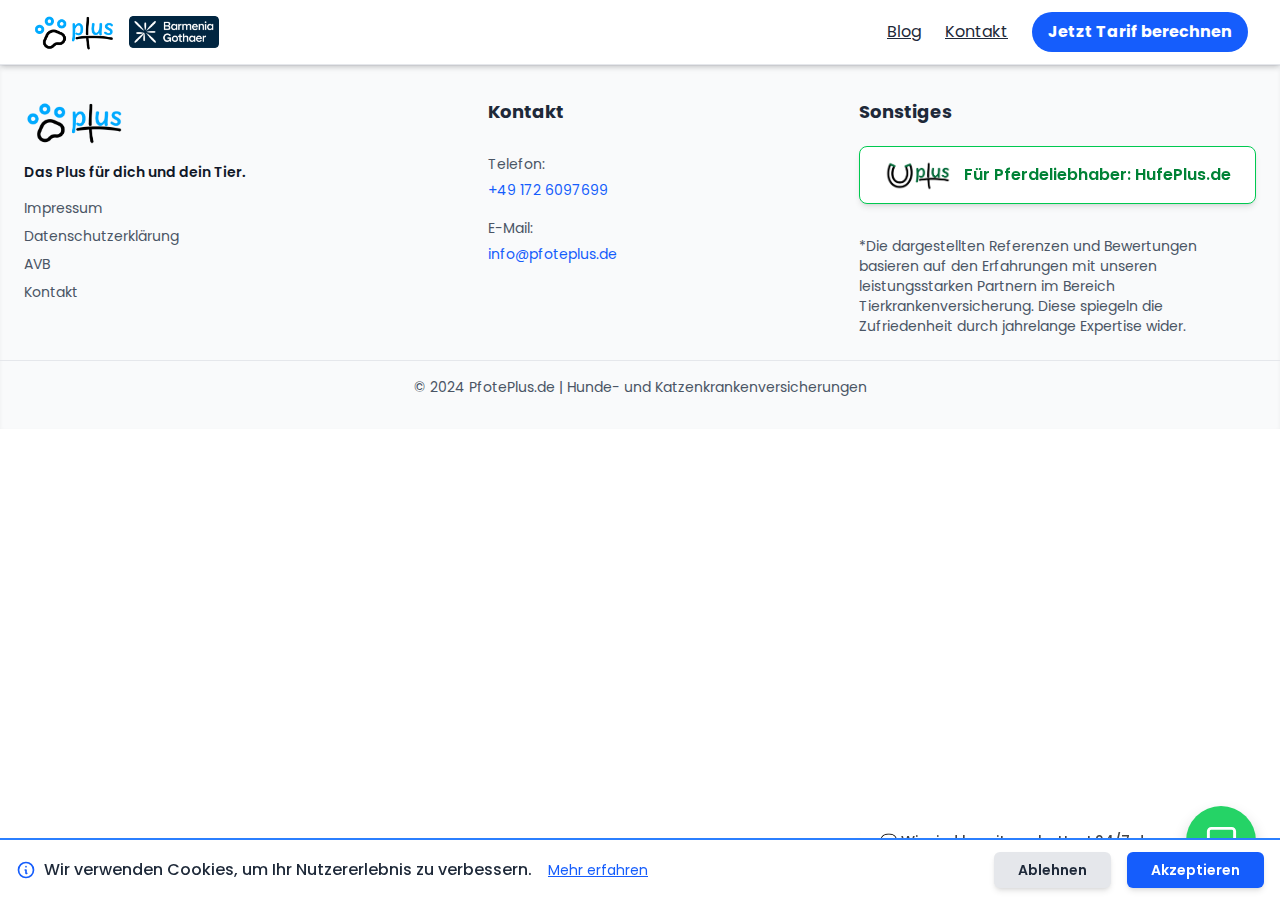
<file: index.html>
<!doctype html>
<html lang="de">

<head>
  <!-- Google tag (gtag.js) -->
  <script async src="https://www.googletagmanager.com/gtag/js?id=G-BE7Q3GV42F"></script>
  <script>
    window.dataLayer = window.dataLayer || [];
    function gtag() { dataLayer.push(arguments); }
    gtag('consent', 'default', {
      'ad_storage': 'denied',
      'ad_user_data': 'denied',
      'ad_personalization': 'denied',
      'analytics_storage': 'denied'
    });
    gtag('js', new Date());

    gtag('config', 'G-BE7Q3GV42F');
  </script>
  <meta charset="UTF-8" />
  <meta name="viewport" content="width=device-width, initial-scale=1.0" />
  <meta name="description"
    content="PfotePlus bietet die perfekte Krankenversicherung für Hunde und Katzen. Entdecken Sie maßgeschneiderte Rundum-Schutz-Angebote für Ihre Lieblinge!" />
  <meta name="keywords"
    content="PfotePlus, Krankenversicherung, Hunde, Katzen, Haustiere, Tierarztabsicherung, Tiergesundheit, Haustiere versichern" />
  <meta name="author" content="PfotePlus" />
  <meta name="robots" content="index, follow" />

  <title>PfotePlus – Krankenversicherungen für Hunde und Katzen</title>
  <link rel="icon" href="./favicondog.ico" type="image/x-icon" />
  <meta property="og:title" content="PfotePlus – Krankenversicherungen für Hunde und Katzen" />
  <meta property="og:description"
    content="PfotePlus bietet die perfekte Absicherung für Hunde und Katzen – mit Rundum-Schutz für jede Situation. Jetzt mehr erfahren!" />
  <meta property="og:image" content="https://pfoteplus.de/assets/images/logoquadratdog.png" />
  <meta property="og:url" content="https://pfoteplus.de/" />
  <meta property="og:type" content="website" />
  <meta property="og:locale" content="de_DE" />
  <meta name="twitter:card" content="summary_large_image" />
  <meta name="twitter:title" content="PfotePlus – Krankenversicherungen für Hunde und Katzen" />
  <meta name="twitter:description"
    content="PfotePlus bietet die perfekte Absicherung für Hunde und Katzen – mit Rundum-Schutz für jede Situation. Jetzt mehr erfahren!" />
  <meta name="twitter:image" content="https://pfoteplus.de/assets/images/logoquadratdog.png" />
  <meta name="twitter:creator" content="@PfotePlus" />
  <link rel="canonical" href="https://pfoteplus.de/" />
  <!-- Google Analytics Skript wird nur geladen, nachdem der Nutzer zugestimmt hat (über React). -->
  <script type="module" crossorigin src="./assets/index-C4aiiwPq.js"></script>
  <link rel="stylesheet" crossorigin href="./assets/index-WJssuetE.css">
</head>

<body>
  <div id="root" class="text-zinc-800"></div>
</body>

</html>
</file>
<file: assets/index-WJssuetE.css>
@import"https://fonts.googleapis.com/css2?family=Poppins:ital,wght@0,100;0,200;0,300;0,400;0,500;0,600;0,700;0,800;0,900;1,100;1,200;1,300;1,400;1,500;1,600;1,700;1,800;1,900&display=swap";/*! tailwindcss v4.0.12 | MIT License | https://tailwindcss.com */:root{text-rendering:optimizeLegibility;-webkit-font-smoothing:antialiased;-moz-osx-font-smoothing:grayscale;font-family:Poppins,Helvetica,Arial,sans-serif;font-weight:400;line-height:1.5}@layer theme{:root,:host{--font-sans:ui-sans-serif,system-ui,sans-serif,"Apple Color Emoji","Segoe UI Emoji","Segoe UI Symbol","Noto Color Emoji";--font-mono:ui-monospace,SFMono-Regular,Menlo,Monaco,Consolas,"Liberation Mono","Courier New",monospace;--color-red-50:oklch(.971 .013 17.38);--color-red-100:oklch(.936 .032 17.717);--color-red-300:oklch(.808 .114 19.571);--color-red-400:oklch(.704 .191 22.216);--color-red-500:oklch(.637 .237 25.331);--color-red-600:oklch(.577 .245 27.325);--color-red-700:oklch(.505 .213 27.518);--color-red-800:oklch(.444 .177 26.899);--color-red-900:oklch(.396 .141 25.723);--color-orange-100:oklch(.954 .038 75.164);--color-orange-400:oklch(.75 .183 55.934);--color-orange-500:oklch(.705 .213 47.604);--color-orange-600:oklch(.646 .222 41.116);--color-orange-900:oklch(.408 .123 38.172);--color-yellow-100:oklch(.973 .071 103.193);--color-yellow-200:oklch(.945 .129 101.54);--color-yellow-400:oklch(.852 .199 91.936);--color-yellow-500:oklch(.795 .184 86.047);--color-yellow-800:oklch(.476 .114 61.907);--color-green-50:oklch(.982 .018 155.826);--color-green-400:oklch(.792 .209 151.711);--color-green-500:oklch(.723 .219 149.579);--color-green-600:oklch(.627 .194 149.214);--color-green-700:oklch(.527 .154 150.069);--color-teal-50:oklch(.984 .014 180.72);--color-teal-200:oklch(.91 .096 180.426);--color-teal-500:oklch(.704 .14 182.503);--color-teal-600:oklch(.6 .118 184.704);--color-teal-700:oklch(.511 .096 186.391);--color-cyan-50:oklch(.984 .019 200.873);--color-cyan-200:oklch(.917 .08 205.041);--color-cyan-500:oklch(.715 .143 215.221);--color-cyan-600:oklch(.609 .126 221.723);--color-blue-50:oklch(.97 .014 254.604);--color-blue-100:oklch(.932 .032 255.585);--color-blue-200:oklch(.882 .059 254.128);--color-blue-300:oklch(.809 .105 251.813);--color-blue-400:oklch(.707 .165 254.624);--color-blue-500:oklch(.623 .214 259.815);--color-blue-600:oklch(.546 .245 262.881);--color-blue-700:oklch(.488 .243 264.376);--color-blue-800:oklch(.424 .199 265.638);--color-blue-900:oklch(.379 .146 265.522);--color-blue-950:oklch(.282 .091 267.935);--color-indigo-500:oklch(.585 .233 277.117);--color-purple-50:oklch(.977 .014 308.299);--color-purple-100:oklch(.946 .033 307.174);--color-purple-200:oklch(.902 .063 306.703);--color-purple-300:oklch(.827 .119 306.383);--color-purple-400:oklch(.714 .203 305.504);--color-purple-500:oklch(.627 .265 303.9);--color-purple-600:oklch(.558 .288 302.321);--color-purple-700:oklch(.496 .265 301.924);--color-purple-800:oklch(.438 .218 303.724);--color-purple-900:oklch(.381 .176 304.987);--color-fuchsia-50:oklch(.977 .017 320.058);--color-fuchsia-100:oklch(.952 .037 318.852);--color-fuchsia-200:oklch(.903 .076 319.62);--color-fuchsia-400:oklch(.74 .238 322.16);--color-fuchsia-500:oklch(.667 .295 322.15);--color-fuchsia-600:oklch(.591 .293 322.896);--color-pink-50:oklch(.971 .014 343.198);--color-pink-100:oklch(.948 .028 342.258);--color-pink-200:oklch(.899 .061 343.231);--color-pink-300:oklch(.823 .12 346.018);--color-pink-400:oklch(.718 .202 349.761);--color-pink-500:oklch(.656 .241 354.308);--color-pink-600:oklch(.592 .249 .584);--color-pink-700:oklch(.525 .223 3.958);--color-pink-900:oklch(.408 .153 2.432);--color-slate-50:oklch(.984 .003 247.858);--color-slate-100:oklch(.968 .007 247.896);--color-slate-600:oklch(.446 .043 257.281);--color-slate-700:oklch(.372 .044 257.287);--color-gray-50:oklch(.985 .002 247.839);--color-gray-100:oklch(.967 .003 264.542);--color-gray-200:oklch(.928 .006 264.531);--color-gray-300:oklch(.872 .01 258.338);--color-gray-400:oklch(.707 .022 261.325);--color-gray-500:oklch(.551 .027 264.364);--color-gray-600:oklch(.446 .03 256.802);--color-gray-700:oklch(.373 .034 259.733);--color-gray-800:oklch(.278 .033 256.848);--color-gray-900:oklch(.21 .034 264.665);--color-zinc-800:oklch(.274 .006 286.033);--color-white:#fff;--spacing:.25rem;--breakpoint-lg:64rem;--breakpoint-xl:80rem;--container-xs:20rem;--container-sm:24rem;--container-md:28rem;--container-lg:32rem;--container-xl:36rem;--container-2xl:42rem;--container-3xl:48rem;--container-4xl:56rem;--container-5xl:64rem;--container-7xl:80rem;--text-xs:.75rem;--text-xs--line-height:calc(1/.75);--text-sm:.875rem;--text-sm--line-height:calc(1.25/.875);--text-base:1rem;--text-base--line-height: 1.5 ;--text-lg:1.125rem;--text-lg--line-height:calc(1.75/1.125);--text-xl:1.25rem;--text-xl--line-height:calc(1.75/1.25);--text-2xl:1.5rem;--text-2xl--line-height:calc(2/1.5);--text-3xl:1.875rem;--text-3xl--line-height: 1.2 ;--text-4xl:2.25rem;--text-4xl--line-height:calc(2.5/2.25);--text-5xl:3rem;--text-5xl--line-height:1;--text-6xl:3.75rem;--text-6xl--line-height:1;--font-weight-medium:500;--font-weight-semibold:600;--font-weight-bold:700;--font-weight-extrabold:800;--leading-tight:1.25;--leading-snug:1.375;--leading-normal:1.5;--leading-relaxed:1.625;--radius-md:.375rem;--radius-lg:.5rem;--radius-xl:.75rem;--radius-2xl:1rem;--radius-3xl:1.5rem;--drop-shadow-lg:0 4px 4px #00000026;--drop-shadow-xl:0 9px 7px #0000001a;--ease-out:cubic-bezier(0,0,.2,1);--ease-in-out:cubic-bezier(.4,0,.2,1);--animate-spin:spin 1s linear infinite;--animate-pulse:pulse 2s cubic-bezier(.4,0,.6,1)infinite;--animate-bounce:bounce 1s infinite;--blur-md:12px;--blur-3xl:64px;--default-transition-duration:.15s;--default-transition-timing-function:cubic-bezier(.4,0,.2,1);--default-font-family:var(--font-sans);--default-font-feature-settings:var(--font-sans--font-feature-settings);--default-font-variation-settings:var(--font-sans--font-variation-settings);--default-mono-font-family:var(--font-mono);--default-mono-font-feature-settings:var(--font-mono--font-feature-settings);--default-mono-font-variation-settings:var(--font-mono--font-variation-settings)}}@layer base{*,:after,:before,::backdrop{box-sizing:border-box;border:0 solid;margin:0;padding:0}::file-selector-button{box-sizing:border-box;border:0 solid;margin:0;padding:0}html,:host{-webkit-text-size-adjust:100%;-moz-tab-size:4;tab-size:4;line-height:1.5;font-family:var(--default-font-family,ui-sans-serif,system-ui,sans-serif,"Apple Color Emoji","Segoe UI Emoji","Segoe UI Symbol","Noto Color Emoji");font-feature-settings:var(--default-font-feature-settings,normal);font-variation-settings:var(--default-font-variation-settings,normal);-webkit-tap-highlight-color:transparent}body{line-height:inherit}hr{height:0;color:inherit;border-top-width:1px}abbr:where([title]){-webkit-text-decoration:underline dotted;text-decoration:underline dotted}h1,h2,h3,h4,h5,h6{font-size:inherit;font-weight:inherit}a{color:inherit;-webkit-text-decoration:inherit;text-decoration:inherit}b,strong{font-weight:bolder}code,kbd,samp,pre{font-family:var(--default-mono-font-family,ui-monospace,SFMono-Regular,Menlo,Monaco,Consolas,"Liberation Mono","Courier New",monospace);font-feature-settings:var(--default-mono-font-feature-settings,normal);font-variation-settings:var(--default-mono-font-variation-settings,normal);font-size:1em}small{font-size:80%}sub,sup{vertical-align:baseline;font-size:75%;line-height:0;position:relative}sub{bottom:-.25em}sup{top:-.5em}table{text-indent:0;border-color:inherit;border-collapse:collapse}:-moz-focusring{outline:auto}progress{vertical-align:baseline}summary{display:list-item}ol,ul,menu{list-style:none}img,svg,video,canvas,audio,iframe,embed,object{vertical-align:middle;display:block}img,video{max-width:100%;height:auto}button,input,select,optgroup,textarea{font:inherit;font-feature-settings:inherit;font-variation-settings:inherit;letter-spacing:inherit;color:inherit;opacity:1;background-color:#0000;border-radius:0}::file-selector-button{font:inherit;font-feature-settings:inherit;font-variation-settings:inherit;letter-spacing:inherit;color:inherit;opacity:1;background-color:#0000;border-radius:0}:where(select:is([multiple],[size])) optgroup{font-weight:bolder}:where(select:is([multiple],[size])) optgroup option{padding-inline-start:20px}::file-selector-button{margin-inline-end:4px}::placeholder{opacity:1;color:color-mix(in oklab,currentColor 50%,transparent)}textarea{resize:vertical}::-webkit-search-decoration{-webkit-appearance:none}::-webkit-date-and-time-value{min-height:1lh;text-align:inherit}::-webkit-datetime-edit{display:inline-flex}::-webkit-datetime-edit-fields-wrapper{padding:0}::-webkit-datetime-edit{padding-block:0}::-webkit-datetime-edit-year-field{padding-block:0}::-webkit-datetime-edit-month-field{padding-block:0}::-webkit-datetime-edit-day-field{padding-block:0}::-webkit-datetime-edit-hour-field{padding-block:0}::-webkit-datetime-edit-minute-field{padding-block:0}::-webkit-datetime-edit-second-field{padding-block:0}::-webkit-datetime-edit-millisecond-field{padding-block:0}::-webkit-datetime-edit-meridiem-field{padding-block:0}:-moz-ui-invalid{box-shadow:none}button,input:where([type=button],[type=reset],[type=submit]){-webkit-appearance:button;-moz-appearance:button;appearance:button}::file-selector-button{-webkit-appearance:button;-moz-appearance:button;appearance:button}::-webkit-inner-spin-button{height:auto}::-webkit-outer-spin-button{height:auto}[hidden]:where(:not([hidden=until-found])){display:none!important}}@layer components;@layer utilities{.pointer-events-none{pointer-events:none}.visible{visibility:visible}.absolute{position:absolute}.fixed{position:fixed}.relative{position:relative}.sticky{position:sticky}.inset-0{inset:calc(var(--spacing)*0)}.top-0{top:calc(var(--spacing)*0)}.top-1\/2{top:50%}.top-3{top:calc(var(--spacing)*3)}.top-5{top:calc(var(--spacing)*5)}.top-10{top:calc(var(--spacing)*10)}.-right-5{right:calc(var(--spacing)*-5)}.right-0{right:calc(var(--spacing)*0)}.right-3{right:calc(var(--spacing)*3)}.right-5{right:calc(var(--spacing)*5)}.right-6{right:calc(var(--spacing)*6)}.right-40{right:calc(var(--spacing)*40)}.-bottom-5{bottom:calc(var(--spacing)*-5)}.bottom-0{bottom:calc(var(--spacing)*0)}.bottom-6{bottom:calc(var(--spacing)*6)}.bottom-10{bottom:calc(var(--spacing)*10)}.bottom-24{bottom:calc(var(--spacing)*24)}.left-0{left:calc(var(--spacing)*0)}.left-1\/2{left:50%}.left-5{left:calc(var(--spacing)*5)}.left-40{left:calc(var(--spacing)*40)}.z-10{z-index:10}.z-50{z-index:50}.col-span-full{grid-column:1/-1}.container{width:100%}@media (width>=40rem){.container{max-width:40rem}}@media (width>=48rem){.container{max-width:48rem}}@media (width>=64rem){.container{max-width:64rem}}@media (width>=80rem){.container{max-width:80rem}}@media (width>=96rem){.container{max-width:96rem}}.m-0{margin:calc(var(--spacing)*0)}.mx-4{margin-inline:calc(var(--spacing)*4)}.mx-auto{margin-inline:auto}.my-2{margin-block:calc(var(--spacing)*2)}.my-8{margin-block:calc(var(--spacing)*8)}.mt-0{margin-top:calc(var(--spacing)*0)}.mt-0\.5{margin-top:calc(var(--spacing)*.5)}.mt-1{margin-top:calc(var(--spacing)*1)}.mt-2{margin-top:calc(var(--spacing)*2)}.mt-3{margin-top:calc(var(--spacing)*3)}.mt-4{margin-top:calc(var(--spacing)*4)}.mt-6{margin-top:calc(var(--spacing)*6)}.mt-8{margin-top:calc(var(--spacing)*8)}.mt-10{margin-top:calc(var(--spacing)*10)}.mt-12{margin-top:calc(var(--spacing)*12)}.mt-16{margin-top:calc(var(--spacing)*16)}.mt-20{margin-top:calc(var(--spacing)*20)}.mt-auto{margin-top:auto}.mr-2{margin-right:calc(var(--spacing)*2)}.mr-3{margin-right:calc(var(--spacing)*3)}.mr-4{margin-right:calc(var(--spacing)*4)}.mb-1{margin-bottom:calc(var(--spacing)*1)}.mb-2{margin-bottom:calc(var(--spacing)*2)}.mb-3{margin-bottom:calc(var(--spacing)*3)}.mb-4{margin-bottom:calc(var(--spacing)*4)}.mb-6{margin-bottom:calc(var(--spacing)*6)}.mb-7{margin-bottom:calc(var(--spacing)*7)}.mb-8{margin-bottom:calc(var(--spacing)*8)}.mb-10{margin-bottom:calc(var(--spacing)*10)}.mb-12{margin-bottom:calc(var(--spacing)*12)}.mb-16{margin-bottom:calc(var(--spacing)*16)}.ml-2{margin-left:calc(var(--spacing)*2)}.ml-3{margin-left:calc(var(--spacing)*3)}.ml-4{margin-left:calc(var(--spacing)*4)}.ml-6{margin-left:calc(var(--spacing)*6)}.block{display:block}.flex{display:flex}.grid{display:grid}.hidden{display:none}.inline-block{display:inline-block}.table{display:table}.h-0{height:calc(var(--spacing)*0)}.h-2\.5{height:calc(var(--spacing)*2.5)}.h-4{height:calc(var(--spacing)*4)}.h-5{height:calc(var(--spacing)*5)}.h-6{height:calc(var(--spacing)*6)}.h-8{height:calc(var(--spacing)*8)}.h-10{height:calc(var(--spacing)*10)}.h-12{height:calc(var(--spacing)*12)}.h-16{height:calc(var(--spacing)*16)}.h-20{height:calc(var(--spacing)*20)}.h-25{height:calc(var(--spacing)*25)}.h-28{height:calc(var(--spacing)*28)}.h-32{height:calc(var(--spacing)*32)}.h-36{height:calc(var(--spacing)*36)}.h-48{height:calc(var(--spacing)*48)}.h-64{height:calc(var(--spacing)*64)}.h-72{height:calc(var(--spacing)*72)}.h-75{height:calc(var(--spacing)*75)}.h-96{height:calc(var(--spacing)*96)}.h-133{height:calc(var(--spacing)*133)}.h-\[80vh\]{height:80vh}.h-auto{height:auto}.h-full{height:100%}.h-screen{height:100vh}.max-h-12{max-height:calc(var(--spacing)*12)}.max-h-60{max-height:calc(var(--spacing)*60)}.max-h-full{max-height:100%}.min-h-screen{min-height:100vh}.w-0{width:calc(var(--spacing)*0)}.w-4{width:calc(var(--spacing)*4)}.w-5{width:calc(var(--spacing)*5)}.w-6{width:calc(var(--spacing)*6)}.w-8{width:calc(var(--spacing)*8)}.w-10{width:calc(var(--spacing)*10)}.w-12{width:calc(var(--spacing)*12)}.w-16{width:calc(var(--spacing)*16)}.w-20{width:calc(var(--spacing)*20)}.w-24{width:calc(var(--spacing)*24)}.w-28{width:calc(var(--spacing)*28)}.w-32{width:calc(var(--spacing)*32)}.w-96{width:calc(var(--spacing)*96)}.w-\[100\%\]{width:100%}.w-\[320px\]{width:320px}.w-auto{width:auto}.w-full{width:100%}.max-w-2xl{max-width:var(--container-2xl)}.max-w-3xl{max-width:var(--container-3xl)}.max-w-4xl{max-width:var(--container-4xl)}.max-w-5xl{max-width:var(--container-5xl)}.max-w-7xl{max-width:var(--container-7xl)}.max-w-\[160px\]{max-width:160px}.max-w-full{max-width:100%}.max-w-lg{max-width:var(--container-lg)}.max-w-md{max-width:var(--container-md)}.max-w-none{max-width:none}.max-w-screen-lg{max-width:var(--breakpoint-lg)}.max-w-sm{max-width:var(--container-sm)}.max-w-xl{max-width:var(--container-xl)}.max-w-xs{max-width:var(--container-xs)}.min-w-\[20px\]{min-width:20px}.min-w-full{min-width:100%}.flex-1{flex:1}.flex-shrink-0{flex-shrink:0}.flex-grow{flex-grow:1}.border-collapse{border-collapse:collapse}.-translate-x-1\/2{--tw-translate-x: -50% ;translate:var(--tw-translate-x)var(--tw-translate-y)}.-translate-y-1\/2{--tw-translate-y: -50% ;translate:var(--tw-translate-x)var(--tw-translate-y)}.scale-105{--tw-scale-x:105%;--tw-scale-y:105%;--tw-scale-z:105%;scale:var(--tw-scale-x)var(--tw-scale-y)}.scale-110{--tw-scale-x:110%;--tw-scale-y:110%;--tw-scale-z:110%;scale:var(--tw-scale-x)var(--tw-scale-y)}.rotate-0{rotate:none}.rotate-90{rotate:90deg}.rotate-180{rotate:180deg}.transform{transform:var(--tw-rotate-x)var(--tw-rotate-y)var(--tw-rotate-z)var(--tw-skew-x)var(--tw-skew-y)}.animate-bounce{animation:var(--animate-bounce)}.animate-pulse{animation:var(--animate-pulse)}.animate-spin{animation:var(--animate-spin)}.cursor-not-allowed{cursor:not-allowed}.cursor-pointer{cursor:pointer}.resize{resize:both}.resize-none{resize:none}.list-inside{list-style-position:inside}.list-decimal{list-style-type:decimal}.list-disc{list-style-type:disc}.grid-cols-1{grid-template-columns:repeat(1,minmax(0,1fr))}.grid-cols-2{grid-template-columns:repeat(2,minmax(0,1fr))}.flex-col{flex-direction:column}.flex-row{flex-direction:row}.flex-nowrap{flex-wrap:nowrap}.flex-wrap{flex-wrap:wrap}.items-center{align-items:center}.items-start{align-items:flex-start}.items-stretch{align-items:stretch}.justify-around{justify-content:space-around}.justify-between{justify-content:space-between}.justify-center{justify-content:center}.justify-start{justify-content:flex-start}.gap-2{gap:calc(var(--spacing)*2)}.gap-3{gap:calc(var(--spacing)*3)}.gap-4{gap:calc(var(--spacing)*4)}.gap-6{gap:calc(var(--spacing)*6)}.gap-8{gap:calc(var(--spacing)*8)}.gap-10{gap:calc(var(--spacing)*10)}.gap-12{gap:calc(var(--spacing)*12)}:where(.space-y-1>:not(:last-child)){--tw-space-y-reverse:0;margin-block-start:calc(calc(var(--spacing)*1)*var(--tw-space-y-reverse));margin-block-end:calc(calc(var(--spacing)*1)*calc(1 - var(--tw-space-y-reverse)))}:where(.space-y-2>:not(:last-child)){--tw-space-y-reverse:0;margin-block-start:calc(calc(var(--spacing)*2)*var(--tw-space-y-reverse));margin-block-end:calc(calc(var(--spacing)*2)*calc(1 - var(--tw-space-y-reverse)))}:where(.space-y-3>:not(:last-child)){--tw-space-y-reverse:0;margin-block-start:calc(calc(var(--spacing)*3)*var(--tw-space-y-reverse));margin-block-end:calc(calc(var(--spacing)*3)*calc(1 - var(--tw-space-y-reverse)))}:where(.space-y-4>:not(:last-child)){--tw-space-y-reverse:0;margin-block-start:calc(calc(var(--spacing)*4)*var(--tw-space-y-reverse));margin-block-end:calc(calc(var(--spacing)*4)*calc(1 - var(--tw-space-y-reverse)))}:where(.space-y-6>:not(:last-child)){--tw-space-y-reverse:0;margin-block-start:calc(calc(var(--spacing)*6)*var(--tw-space-y-reverse));margin-block-end:calc(calc(var(--spacing)*6)*calc(1 - var(--tw-space-y-reverse)))}:where(.space-y-8>:not(:last-child)){--tw-space-y-reverse:0;margin-block-start:calc(calc(var(--spacing)*8)*var(--tw-space-y-reverse));margin-block-end:calc(calc(var(--spacing)*8)*calc(1 - var(--tw-space-y-reverse)))}.gap-x-4{column-gap:calc(var(--spacing)*4)}:where(.space-x-3>:not(:last-child)){--tw-space-x-reverse:0;margin-inline-start:calc(calc(var(--spacing)*3)*var(--tw-space-x-reverse));margin-inline-end:calc(calc(var(--spacing)*3)*calc(1 - var(--tw-space-x-reverse)))}:where(.space-x-4>:not(:last-child)){--tw-space-x-reverse:0;margin-inline-start:calc(calc(var(--spacing)*4)*var(--tw-space-x-reverse));margin-inline-end:calc(calc(var(--spacing)*4)*calc(1 - var(--tw-space-x-reverse)))}:where(.space-x-6>:not(:last-child)){--tw-space-x-reverse:0;margin-inline-start:calc(calc(var(--spacing)*6)*var(--tw-space-x-reverse));margin-inline-end:calc(calc(var(--spacing)*6)*calc(1 - var(--tw-space-x-reverse)))}.gap-y-4{row-gap:calc(var(--spacing)*4)}.self-start{align-self:flex-start}.overflow-auto{overflow:auto}.overflow-hidden{overflow:hidden}.overflow-x-auto{overflow-x:auto}.rounded{border-radius:.25rem}.rounded-2xl{border-radius:var(--radius-2xl)}.rounded-3xl{border-radius:var(--radius-3xl)}.rounded-full{border-radius:3.40282e38px}.rounded-lg{border-radius:var(--radius-lg)}.rounded-md{border-radius:var(--radius-md)}.rounded-xl{border-radius:var(--radius-xl)}.border{border-style:var(--tw-border-style);border-width:1px}.border-2{border-style:var(--tw-border-style);border-width:2px}.border-4{border-style:var(--tw-border-style);border-width:4px}.border-t{border-top-style:var(--tw-border-style);border-top-width:1px}.border-t-2{border-top-style:var(--tw-border-style);border-top-width:2px}.border-t-4{border-top-style:var(--tw-border-style);border-top-width:4px}.border-t-8,.border-t-\[8px\]{border-top-style:var(--tw-border-style);border-top-width:8px}.border-t-\[16px\]{border-top-style:var(--tw-border-style);border-top-width:16px}.border-r-\[8px\]{border-right-style:var(--tw-border-style);border-right-width:8px}.border-b{border-bottom-style:var(--tw-border-style);border-bottom-width:1px}.border-b-2{border-bottom-style:var(--tw-border-style);border-bottom-width:2px}.border-b-4{border-bottom-style:var(--tw-border-style);border-bottom-width:4px}.border-b-\[8px\]{border-bottom-style:var(--tw-border-style);border-bottom-width:8px}.border-l-\[8px\]{border-left-style:var(--tw-border-style);border-left-width:8px}.border-l-\[16px\]{border-left-style:var(--tw-border-style);border-left-width:16px}.border-blue-100{border-color:var(--color-blue-100)}.border-blue-200{border-color:var(--color-blue-200)}.border-blue-300{border-color:var(--color-blue-300)}.border-blue-400{border-color:var(--color-blue-400)}.border-blue-500{border-color:var(--color-blue-500)}.border-blue-600{border-color:var(--color-blue-600)}.border-cyan-200{border-color:var(--color-cyan-200)}.border-fuchsia-200{border-color:var(--color-fuchsia-200)}.border-fuchsia-600{border-color:var(--color-fuchsia-600)}.border-gray-200{border-color:var(--color-gray-200)}.border-gray-300{border-color:var(--color-gray-300)}.border-gray-400{border-color:var(--color-gray-400)}.border-gray-800{border-color:var(--color-gray-800)}.border-green-500{border-color:var(--color-green-500)}.border-orange-400{border-color:var(--color-orange-400)}.border-pink-200{border-color:var(--color-pink-200)}.border-pink-300{border-color:var(--color-pink-300)}.border-pink-400{border-color:var(--color-pink-400)}.border-purple-100{border-color:var(--color-purple-100)}.border-purple-200{border-color:var(--color-purple-200)}.border-purple-300{border-color:var(--color-purple-300)}.border-purple-400{border-color:var(--color-purple-400)}.border-purple-500{border-color:var(--color-purple-500)}.border-purple-600{border-color:var(--color-purple-600)}.border-red-300{border-color:var(--color-red-300)}.border-red-400{border-color:var(--color-red-400)}.border-red-500{border-color:var(--color-red-500)}.border-slate-100{border-color:var(--color-slate-100)}.border-slate-700{border-color:var(--color-slate-700)}.border-teal-200{border-color:var(--color-teal-200)}.border-white{border-color:var(--color-white)}.border-yellow-400{border-color:var(--color-yellow-400)}.border-t-blue-500{border-top-color:var(--color-blue-500)}.border-t-gray-800{border-top-color:var(--color-gray-800)}.border-t-transparent{border-top-color:#0000}.border-r-transparent{border-right-color:#0000}.border-b-transparent{border-bottom-color:#0000}.border-l-gray-800{border-left-color:var(--color-gray-800)}.border-l-transparent{border-left-color:#0000}.bg-blue-50{background-color:var(--color-blue-50)}.bg-blue-100{background-color:var(--color-blue-100)}.bg-blue-200{background-color:var(--color-blue-200)}.bg-blue-500{background-color:var(--color-blue-500)}.bg-blue-600{background-color:var(--color-blue-600)}.bg-blue-700{background-color:var(--color-blue-700)}.bg-cyan-50{background-color:var(--color-cyan-50)}.bg-cyan-500{background-color:var(--color-cyan-500)}.bg-fuchsia-50{background-color:var(--color-fuchsia-50)}.bg-fuchsia-100{background-color:var(--color-fuchsia-100)}.bg-fuchsia-500{background-color:var(--color-fuchsia-500)}.bg-gray-50{background-color:var(--color-gray-50)}.bg-gray-100{background-color:var(--color-gray-100)}.bg-gray-200{background-color:var(--color-gray-200)}.bg-gray-300{background-color:var(--color-gray-300)}.bg-gray-400{background-color:var(--color-gray-400)}.bg-gray-500{background-color:var(--color-gray-500)}.bg-gray-600{background-color:var(--color-gray-600)}.bg-gray-900{background-color:var(--color-gray-900)}.bg-green-50{background-color:var(--color-green-50)}.bg-green-400{background-color:var(--color-green-400)}.bg-green-500{background-color:var(--color-green-500)}.bg-orange-100{background-color:var(--color-orange-100)}.bg-pink-50{background-color:var(--color-pink-50)}.bg-pink-200{background-color:var(--color-pink-200)}.bg-pink-500{background-color:var(--color-pink-500)}.bg-pink-600{background-color:var(--color-pink-600)}.bg-purple-50{background-color:var(--color-purple-50)}.bg-purple-100{background-color:var(--color-purple-100)}.bg-purple-200{background-color:var(--color-purple-200)}.bg-purple-500{background-color:var(--color-purple-500)}.bg-purple-600{background-color:var(--color-purple-600)}.bg-purple-700{background-color:var(--color-purple-700)}.bg-red-50{background-color:var(--color-red-50)}.bg-red-100{background-color:var(--color-red-100)}.bg-red-500{background-color:var(--color-red-500)}.bg-red-600{background-color:var(--color-red-600)}.bg-slate-50{background-color:var(--color-slate-50)}.bg-teal-50{background-color:var(--color-teal-50)}.bg-teal-500{background-color:var(--color-teal-500)}.bg-white{background-color:var(--color-white)}.bg-yellow-200{background-color:var(--color-yellow-200)}.bg-yellow-400{background-color:var(--color-yellow-400)}.bg-gradient-to-b{--tw-gradient-position:to bottom in oklab;background-image:linear-gradient(var(--tw-gradient-stops))}.bg-gradient-to-br{--tw-gradient-position:to bottom right in oklab;background-image:linear-gradient(var(--tw-gradient-stops))}.bg-gradient-to-l{--tw-gradient-position:to left in oklab;background-image:linear-gradient(var(--tw-gradient-stops))}.bg-gradient-to-r{--tw-gradient-position:to right in oklab;background-image:linear-gradient(var(--tw-gradient-stops))}.bg-gradient-to-t{--tw-gradient-position:to top in oklab;background-image:linear-gradient(var(--tw-gradient-stops))}.from-blue-50{--tw-gradient-from:var(--color-blue-50);--tw-gradient-stops:var(--tw-gradient-via-stops,var(--tw-gradient-position),var(--tw-gradient-from)var(--tw-gradient-from-position),var(--tw-gradient-to)var(--tw-gradient-to-position))}.from-blue-100{--tw-gradient-from:var(--color-blue-100);--tw-gradient-stops:var(--tw-gradient-via-stops,var(--tw-gradient-position),var(--tw-gradient-from)var(--tw-gradient-from-position),var(--tw-gradient-to)var(--tw-gradient-to-position))}.from-blue-200{--tw-gradient-from:var(--color-blue-200);--tw-gradient-stops:var(--tw-gradient-via-stops,var(--tw-gradient-position),var(--tw-gradient-from)var(--tw-gradient-from-position),var(--tw-gradient-to)var(--tw-gradient-to-position))}.from-blue-400{--tw-gradient-from:var(--color-blue-400);--tw-gradient-stops:var(--tw-gradient-via-stops,var(--tw-gradient-position),var(--tw-gradient-from)var(--tw-gradient-from-position),var(--tw-gradient-to)var(--tw-gradient-to-position))}.from-gray-50{--tw-gradient-from:var(--color-gray-50);--tw-gradient-stops:var(--tw-gradient-via-stops,var(--tw-gradient-position),var(--tw-gradient-from)var(--tw-gradient-from-position),var(--tw-gradient-to)var(--tw-gradient-to-position))}.from-green-500{--tw-gradient-from:var(--color-green-500);--tw-gradient-stops:var(--tw-gradient-via-stops,var(--tw-gradient-position),var(--tw-gradient-from)var(--tw-gradient-from-position),var(--tw-gradient-to)var(--tw-gradient-to-position))}.from-pink-600{--tw-gradient-from:var(--color-pink-600);--tw-gradient-stops:var(--tw-gradient-via-stops,var(--tw-gradient-position),var(--tw-gradient-from)var(--tw-gradient-from-position),var(--tw-gradient-to)var(--tw-gradient-to-position))}.from-purple-100{--tw-gradient-from:var(--color-purple-100);--tw-gradient-stops:var(--tw-gradient-via-stops,var(--tw-gradient-position),var(--tw-gradient-from)var(--tw-gradient-from-position),var(--tw-gradient-to)var(--tw-gradient-to-position))}.from-purple-200{--tw-gradient-from:var(--color-purple-200);--tw-gradient-stops:var(--tw-gradient-via-stops,var(--tw-gradient-position),var(--tw-gradient-from)var(--tw-gradient-from-position),var(--tw-gradient-to)var(--tw-gradient-to-position))}.from-purple-400{--tw-gradient-from:var(--color-purple-400);--tw-gradient-stops:var(--tw-gradient-via-stops,var(--tw-gradient-position),var(--tw-gradient-from)var(--tw-gradient-from-position),var(--tw-gradient-to)var(--tw-gradient-to-position))}.from-purple-500{--tw-gradient-from:var(--color-purple-500);--tw-gradient-stops:var(--tw-gradient-via-stops,var(--tw-gradient-position),var(--tw-gradient-from)var(--tw-gradient-from-position),var(--tw-gradient-to)var(--tw-gradient-to-position))}.from-purple-600{--tw-gradient-from:var(--color-purple-600);--tw-gradient-stops:var(--tw-gradient-via-stops,var(--tw-gradient-position),var(--tw-gradient-from)var(--tw-gradient-from-position),var(--tw-gradient-to)var(--tw-gradient-to-position))}.from-purple-700{--tw-gradient-from:var(--color-purple-700);--tw-gradient-stops:var(--tw-gradient-via-stops,var(--tw-gradient-position),var(--tw-gradient-from)var(--tw-gradient-from-position),var(--tw-gradient-to)var(--tw-gradient-to-position))}.from-red-600{--tw-gradient-from:var(--color-red-600);--tw-gradient-stops:var(--tw-gradient-via-stops,var(--tw-gradient-position),var(--tw-gradient-from)var(--tw-gradient-from-position),var(--tw-gradient-to)var(--tw-gradient-to-position))}.from-white{--tw-gradient-from:var(--color-white);--tw-gradient-stops:var(--tw-gradient-via-stops,var(--tw-gradient-position),var(--tw-gradient-from)var(--tw-gradient-from-position),var(--tw-gradient-to)var(--tw-gradient-to-position))}.from-yellow-100{--tw-gradient-from:var(--color-yellow-100);--tw-gradient-stops:var(--tw-gradient-via-stops,var(--tw-gradient-position),var(--tw-gradient-from)var(--tw-gradient-from-position),var(--tw-gradient-to)var(--tw-gradient-to-position))}.via-green-600{--tw-gradient-via:var(--color-green-600);--tw-gradient-via-stops:var(--tw-gradient-position),var(--tw-gradient-from)var(--tw-gradient-from-position),var(--tw-gradient-via)var(--tw-gradient-via-position),var(--tw-gradient-to)var(--tw-gradient-to-position);--tw-gradient-stops:var(--tw-gradient-via-stops)}.via-purple-100{--tw-gradient-via:var(--color-purple-100);--tw-gradient-via-stops:var(--tw-gradient-position),var(--tw-gradient-from)var(--tw-gradient-from-position),var(--tw-gradient-via)var(--tw-gradient-via-position),var(--tw-gradient-to)var(--tw-gradient-to-position);--tw-gradient-stops:var(--tw-gradient-via-stops)}.via-purple-700{--tw-gradient-via:var(--color-purple-700);--tw-gradient-via-stops:var(--tw-gradient-position),var(--tw-gradient-from)var(--tw-gradient-from-position),var(--tw-gradient-via)var(--tw-gradient-via-position),var(--tw-gradient-to)var(--tw-gradient-to-position);--tw-gradient-stops:var(--tw-gradient-via-stops)}.via-purple-800{--tw-gradient-via:var(--color-purple-800);--tw-gradient-via-stops:var(--tw-gradient-position),var(--tw-gradient-from)var(--tw-gradient-from-position),var(--tw-gradient-via)var(--tw-gradient-via-position),var(--tw-gradient-to)var(--tw-gradient-to-position);--tw-gradient-stops:var(--tw-gradient-via-stops)}.to-blue-50{--tw-gradient-to:var(--color-blue-50);--tw-gradient-stops:var(--tw-gradient-via-stops,var(--tw-gradient-position),var(--tw-gradient-from)var(--tw-gradient-from-position),var(--tw-gradient-to)var(--tw-gradient-to-position))}.to-blue-100{--tw-gradient-to:var(--color-blue-100);--tw-gradient-stops:var(--tw-gradient-via-stops,var(--tw-gradient-position),var(--tw-gradient-from)var(--tw-gradient-from-position),var(--tw-gradient-to)var(--tw-gradient-to-position))}.to-blue-600{--tw-gradient-to:var(--color-blue-600);--tw-gradient-stops:var(--tw-gradient-via-stops,var(--tw-gradient-position),var(--tw-gradient-from)var(--tw-gradient-from-position),var(--tw-gradient-to)var(--tw-gradient-to-position))}.to-green-700{--tw-gradient-to:var(--color-green-700);--tw-gradient-stops:var(--tw-gradient-via-stops,var(--tw-gradient-position),var(--tw-gradient-from)var(--tw-gradient-from-position),var(--tw-gradient-to)var(--tw-gradient-to-position))}.to-pink-50{--tw-gradient-to:var(--color-pink-50);--tw-gradient-stops:var(--tw-gradient-via-stops,var(--tw-gradient-position),var(--tw-gradient-from)var(--tw-gradient-from-position),var(--tw-gradient-to)var(--tw-gradient-to-position))}.to-pink-100{--tw-gradient-to:var(--color-pink-100);--tw-gradient-stops:var(--tw-gradient-via-stops,var(--tw-gradient-position),var(--tw-gradient-from)var(--tw-gradient-from-position),var(--tw-gradient-to)var(--tw-gradient-to-position))}.to-pink-300{--tw-gradient-to:var(--color-pink-300);--tw-gradient-stops:var(--tw-gradient-via-stops,var(--tw-gradient-position),var(--tw-gradient-from)var(--tw-gradient-from-position),var(--tw-gradient-to)var(--tw-gradient-to-position))}.to-purple-100{--tw-gradient-to:var(--color-purple-100);--tw-gradient-stops:var(--tw-gradient-via-stops,var(--tw-gradient-position),var(--tw-gradient-from)var(--tw-gradient-from-position),var(--tw-gradient-to)var(--tw-gradient-to-position))}.to-purple-500{--tw-gradient-to:var(--color-purple-500);--tw-gradient-stops:var(--tw-gradient-via-stops,var(--tw-gradient-position),var(--tw-gradient-from)var(--tw-gradient-from-position),var(--tw-gradient-to)var(--tw-gradient-to-position))}.to-purple-600{--tw-gradient-to:var(--color-purple-600);--tw-gradient-stops:var(--tw-gradient-via-stops,var(--tw-gradient-position),var(--tw-gradient-from)var(--tw-gradient-from-position),var(--tw-gradient-to)var(--tw-gradient-to-position))}.to-purple-700{--tw-gradient-to:var(--color-purple-700);--tw-gradient-stops:var(--tw-gradient-via-stops,var(--tw-gradient-position),var(--tw-gradient-from)var(--tw-gradient-from-position),var(--tw-gradient-to)var(--tw-gradient-to-position))}.to-red-300{--tw-gradient-to:var(--color-red-300);--tw-gradient-stops:var(--tw-gradient-via-stops,var(--tw-gradient-position),var(--tw-gradient-from)var(--tw-gradient-from-position),var(--tw-gradient-to)var(--tw-gradient-to-position))}.to-transparent{--tw-gradient-to:transparent;--tw-gradient-stops:var(--tw-gradient-via-stops,var(--tw-gradient-position),var(--tw-gradient-from)var(--tw-gradient-from-position),var(--tw-gradient-to)var(--tw-gradient-to-position))}.to-white{--tw-gradient-to:var(--color-white);--tw-gradient-stops:var(--tw-gradient-via-stops,var(--tw-gradient-position),var(--tw-gradient-from)var(--tw-gradient-from-position),var(--tw-gradient-to)var(--tw-gradient-to-position))}.object-contain{object-fit:contain}.object-cover{object-fit:cover}.object-center{object-position:center}.object-left{object-position:left}.p-0{padding:calc(var(--spacing)*0)}.p-1{padding:calc(var(--spacing)*1)}.p-2{padding:calc(var(--spacing)*2)}.p-3{padding:calc(var(--spacing)*3)}.p-4{padding:calc(var(--spacing)*4)}.p-5{padding:calc(var(--spacing)*5)}.p-6{padding:calc(var(--spacing)*6)}.p-8{padding:calc(var(--spacing)*8)}.px-2{padding-inline:calc(var(--spacing)*2)}.px-3{padding-inline:calc(var(--spacing)*3)}.px-4{padding-inline:calc(var(--spacing)*4)}.px-5{padding-inline:calc(var(--spacing)*5)}.px-6{padding-inline:calc(var(--spacing)*6)}.px-10{padding-inline:calc(var(--spacing)*10)}.px-12{padding-inline:calc(var(--spacing)*12)}.py-1{padding-block:calc(var(--spacing)*1)}.py-2{padding-block:calc(var(--spacing)*2)}.py-2\.5{padding-block:calc(var(--spacing)*2.5)}.py-3{padding-block:calc(var(--spacing)*3)}.py-4{padding-block:calc(var(--spacing)*4)}.py-8{padding-block:calc(var(--spacing)*8)}.py-10{padding-block:calc(var(--spacing)*10)}.py-12{padding-block:calc(var(--spacing)*12)}.py-16{padding-block:calc(var(--spacing)*16)}.py-20{padding-block:calc(var(--spacing)*20)}.pt-0{padding-top:calc(var(--spacing)*0)}.pt-4{padding-top:calc(var(--spacing)*4)}.pt-8{padding-top:calc(var(--spacing)*8)}.pr-8{padding-right:calc(var(--spacing)*8)}.pb-4{padding-bottom:calc(var(--spacing)*4)}.pb-16{padding-bottom:calc(var(--spacing)*16)}.pl-4{padding-left:calc(var(--spacing)*4)}.pl-5{padding-left:calc(var(--spacing)*5)}.text-center{text-align:center}.text-left{text-align:left}.text-right{text-align:right}.align-middle{vertical-align:middle}.text-2xl{font-size:var(--text-2xl);line-height:var(--tw-leading,var(--text-2xl--line-height))}.text-3xl{font-size:var(--text-3xl);line-height:var(--tw-leading,var(--text-3xl--line-height))}.text-4xl{font-size:var(--text-4xl);line-height:var(--tw-leading,var(--text-4xl--line-height))}.text-5xl{font-size:var(--text-5xl);line-height:var(--tw-leading,var(--text-5xl--line-height))}.text-6xl{font-size:var(--text-6xl);line-height:var(--tw-leading,var(--text-6xl--line-height))}.text-base{font-size:var(--text-base);line-height:var(--tw-leading,var(--text-base--line-height))}.text-lg{font-size:var(--text-lg);line-height:var(--tw-leading,var(--text-lg--line-height))}.text-sm{font-size:var(--text-sm);line-height:var(--tw-leading,var(--text-sm--line-height))}.text-xl{font-size:var(--text-xl);line-height:var(--tw-leading,var(--text-xl--line-height))}.text-xs{font-size:var(--text-xs);line-height:var(--tw-leading,var(--text-xs--line-height))}.leading-7{--tw-leading:calc(var(--spacing)*7);line-height:calc(var(--spacing)*7)}.leading-normal{--tw-leading:var(--leading-normal);line-height:var(--leading-normal)}.leading-relaxed{--tw-leading:var(--leading-relaxed);line-height:var(--leading-relaxed)}.leading-snug{--tw-leading:var(--leading-snug);line-height:var(--leading-snug)}.leading-tight{--tw-leading:var(--leading-tight);line-height:var(--leading-tight)}.font-bold{--tw-font-weight:var(--font-weight-bold);font-weight:var(--font-weight-bold)}.font-extrabold{--tw-font-weight:var(--font-weight-extrabold);font-weight:var(--font-weight-extrabold)}.font-medium{--tw-font-weight:var(--font-weight-medium);font-weight:var(--font-weight-medium)}.font-semibold{--tw-font-weight:var(--font-weight-semibold);font-weight:var(--font-weight-semibold)}.text-nowrap{text-wrap:nowrap}.break-words{overflow-wrap:break-word}.text-blue-400{color:var(--color-blue-400)}.text-blue-500{color:var(--color-blue-500)}.text-blue-600{color:var(--color-blue-600)}.text-blue-700{color:var(--color-blue-700)}.text-blue-800{color:var(--color-blue-800)}.text-blue-900{color:var(--color-blue-900)}.text-blue-950{color:var(--color-blue-950)}.text-cyan-500{color:var(--color-cyan-500)}.text-cyan-600{color:var(--color-cyan-600)}.text-fuchsia-400{color:var(--color-fuchsia-400)}.text-fuchsia-500{color:var(--color-fuchsia-500)}.text-fuchsia-600{color:var(--color-fuchsia-600)}.text-gray-300{color:var(--color-gray-300)}.text-gray-400{color:var(--color-gray-400)}.text-gray-500{color:var(--color-gray-500)}.text-gray-600{color:var(--color-gray-600)}.text-gray-700{color:var(--color-gray-700)}.text-gray-800{color:var(--color-gray-800)}.text-gray-900{color:var(--color-gray-900)}.text-green-400{color:var(--color-green-400)}.text-green-500{color:var(--color-green-500)}.text-green-600{color:var(--color-green-600)}.text-green-700{color:var(--color-green-700)}.text-indigo-500{color:var(--color-indigo-500)}.text-orange-500{color:var(--color-orange-500)}.text-orange-600{color:var(--color-orange-600)}.text-orange-900{color:var(--color-orange-900)}.text-pink-600{color:var(--color-pink-600)}.text-pink-700{color:var(--color-pink-700)}.text-pink-900{color:var(--color-pink-900)}.text-purple-400{color:var(--color-purple-400)}.text-purple-500{color:var(--color-purple-500)}.text-purple-600{color:var(--color-purple-600)}.text-purple-700{color:var(--color-purple-700)}.text-purple-800{color:var(--color-purple-800)}.text-purple-900{color:var(--color-purple-900)}.text-red-400{color:var(--color-red-400)}.text-red-500{color:var(--color-red-500)}.text-red-600{color:var(--color-red-600)}.text-red-700{color:var(--color-red-700)}.text-red-800{color:var(--color-red-800)}.text-red-900{color:var(--color-red-900)}.text-slate-600{color:var(--color-slate-600)}.text-slate-700{color:var(--color-slate-700)}.text-teal-500{color:var(--color-teal-500)}.text-teal-600{color:var(--color-teal-600)}.text-teal-700{color:var(--color-teal-700)}.text-white{color:var(--color-white)}.text-yellow-500{color:var(--color-yellow-500)}.text-yellow-800{color:var(--color-yellow-800)}.text-zinc-800{color:var(--color-zinc-800)}.capitalize{text-transform:capitalize}.italic{font-style:italic}.underline{text-decoration-line:underline}.placeholder-slate-700::placeholder{color:var(--color-slate-700)}.placeholder-white::placeholder{color:var(--color-white)}.accent-blue-600{accent-color:var(--color-blue-600)}.accent-purple-600{accent-color:var(--color-purple-600)}.opacity-0{opacity:0}.opacity-30{opacity:.3}.shadow{--tw-shadow:0 1px 3px 0 var(--tw-shadow-color,#0000001a),0 1px 2px -1px var(--tw-shadow-color,#0000001a);box-shadow:var(--tw-inset-shadow),var(--tw-inset-ring-shadow),var(--tw-ring-offset-shadow),var(--tw-ring-shadow),var(--tw-shadow)}.shadow-2xl{--tw-shadow:0 25px 50px -12px var(--tw-shadow-color,#00000040);box-shadow:var(--tw-inset-shadow),var(--tw-inset-ring-shadow),var(--tw-ring-offset-shadow),var(--tw-ring-shadow),var(--tw-shadow)}.shadow-inner{--tw-shadow:inset 0 2px 4px 0 var(--tw-shadow-color,#0000000d);box-shadow:var(--tw-inset-shadow),var(--tw-inset-ring-shadow),var(--tw-ring-offset-shadow),var(--tw-ring-shadow),var(--tw-shadow)}.shadow-lg{--tw-shadow:0 10px 15px -3px var(--tw-shadow-color,#0000001a),0 4px 6px -4px var(--tw-shadow-color,#0000001a);box-shadow:var(--tw-inset-shadow),var(--tw-inset-ring-shadow),var(--tw-ring-offset-shadow),var(--tw-ring-shadow),var(--tw-shadow)}.shadow-md{--tw-shadow:0 4px 6px -1px var(--tw-shadow-color,#0000001a),0 2px 4px -2px var(--tw-shadow-color,#0000001a);box-shadow:var(--tw-inset-shadow),var(--tw-inset-ring-shadow),var(--tw-ring-offset-shadow),var(--tw-ring-shadow),var(--tw-shadow)}.shadow-sm{--tw-shadow:0 1px 3px 0 var(--tw-shadow-color,#0000001a),0 1px 2px -1px var(--tw-shadow-color,#0000001a);box-shadow:var(--tw-inset-shadow),var(--tw-inset-ring-shadow),var(--tw-ring-offset-shadow),var(--tw-ring-shadow),var(--tw-shadow)}.shadow-xl{--tw-shadow:0 20px 25px -5px var(--tw-shadow-color,#0000001a),0 8px 10px -6px var(--tw-shadow-color,#0000001a);box-shadow:var(--tw-inset-shadow),var(--tw-inset-ring-shadow),var(--tw-ring-offset-shadow),var(--tw-ring-shadow),var(--tw-shadow)}.blur-3xl{--tw-blur:blur(var(--blur-3xl));filter:var(--tw-blur,)var(--tw-brightness,)var(--tw-contrast,)var(--tw-grayscale,)var(--tw-hue-rotate,)var(--tw-invert,)var(--tw-saturate,)var(--tw-sepia,)var(--tw-drop-shadow,)}.drop-shadow-lg{--tw-drop-shadow:drop-shadow(var(--drop-shadow-lg));filter:var(--tw-blur,)var(--tw-brightness,)var(--tw-contrast,)var(--tw-grayscale,)var(--tw-hue-rotate,)var(--tw-invert,)var(--tw-saturate,)var(--tw-sepia,)var(--tw-drop-shadow,)}.drop-shadow-xl{--tw-drop-shadow:drop-shadow(var(--drop-shadow-xl));filter:var(--tw-blur,)var(--tw-brightness,)var(--tw-contrast,)var(--tw-grayscale,)var(--tw-hue-rotate,)var(--tw-invert,)var(--tw-saturate,)var(--tw-sepia,)var(--tw-drop-shadow,)}.hue-rotate-70{--tw-hue-rotate:hue-rotate(70deg);filter:var(--tw-blur,)var(--tw-brightness,)var(--tw-contrast,)var(--tw-grayscale,)var(--tw-hue-rotate,)var(--tw-invert,)var(--tw-saturate,)var(--tw-sepia,)var(--tw-drop-shadow,)}.backdrop-blur-md{--tw-backdrop-blur:blur(var(--blur-md));-webkit-backdrop-filter:var(--tw-backdrop-blur,)var(--tw-backdrop-brightness,)var(--tw-backdrop-contrast,)var(--tw-backdrop-grayscale,)var(--tw-backdrop-hue-rotate,)var(--tw-backdrop-invert,)var(--tw-backdrop-opacity,)var(--tw-backdrop-saturate,)var(--tw-backdrop-sepia,);backdrop-filter:var(--tw-backdrop-blur,)var(--tw-backdrop-brightness,)var(--tw-backdrop-contrast,)var(--tw-backdrop-grayscale,)var(--tw-backdrop-hue-rotate,)var(--tw-backdrop-invert,)var(--tw-backdrop-opacity,)var(--tw-backdrop-saturate,)var(--tw-backdrop-sepia,)}.transition{transition-property:color,background-color,border-color,outline-color,text-decoration-color,fill,stroke,--tw-gradient-from,--tw-gradient-via,--tw-gradient-to,opacity,box-shadow,transform,translate,scale,rotate,filter,-webkit-backdrop-filter,backdrop-filter;transition-timing-function:var(--tw-ease,var(--default-transition-timing-function));transition-duration:var(--tw-duration,var(--default-transition-duration))}.transition-all{transition-property:all;transition-timing-function:var(--tw-ease,var(--default-transition-timing-function));transition-duration:var(--tw-duration,var(--default-transition-duration))}.transition-colors{transition-property:color,background-color,border-color,outline-color,text-decoration-color,fill,stroke,--tw-gradient-from,--tw-gradient-via,--tw-gradient-to;transition-timing-function:var(--tw-ease,var(--default-transition-timing-function));transition-duration:var(--tw-duration,var(--default-transition-duration))}.transition-shadow{transition-property:box-shadow;transition-timing-function:var(--tw-ease,var(--default-transition-timing-function));transition-duration:var(--tw-duration,var(--default-transition-duration))}.transition-transform{transition-property:transform,translate,scale,rotate;transition-timing-function:var(--tw-ease,var(--default-transition-timing-function));transition-duration:var(--tw-duration,var(--default-transition-duration))}.duration-200{--tw-duration:.2s;transition-duration:.2s}.duration-300{--tw-duration:.3s;transition-duration:.3s}.duration-700{--tw-duration:.7s;transition-duration:.7s}.ease-in-out{--tw-ease:var(--ease-in-out);transition-timing-function:var(--ease-in-out)}.ease-out{--tw-ease:var(--ease-out);transition-timing-function:var(--ease-out)}.outline-none{--tw-outline-style:none;outline-style:none}@media (hover:hover){.hover\:scale-105:hover{--tw-scale-x:105%;--tw-scale-y:105%;--tw-scale-z:105%;scale:var(--tw-scale-x)var(--tw-scale-y)}.hover\:scale-125:hover{--tw-scale-x:125%;--tw-scale-y:125%;--tw-scale-z:125%;scale:var(--tw-scale-x)var(--tw-scale-y)}.hover\:border-blue-500:hover{border-color:var(--color-blue-500)}.hover\:border-purple-500:hover{border-color:var(--color-purple-500)}.hover\:bg-blue-50:hover{background-color:var(--color-blue-50)}.hover\:bg-blue-600:hover{background-color:var(--color-blue-600)}.hover\:bg-blue-700:hover{background-color:var(--color-blue-700)}.hover\:bg-cyan-600:hover{background-color:var(--color-cyan-600)}.hover\:bg-fuchsia-600:hover{background-color:var(--color-fuchsia-600)}.hover\:bg-gray-100:hover{background-color:var(--color-gray-100)}.hover\:bg-gray-200:hover{background-color:var(--color-gray-200)}.hover\:bg-gray-300:hover{background-color:var(--color-gray-300)}.hover\:bg-gray-400:hover{background-color:var(--color-gray-400)}.hover\:bg-gray-500:hover{background-color:var(--color-gray-500)}.hover\:bg-gray-600:hover{background-color:var(--color-gray-600)}.hover\:bg-gray-700:hover{background-color:var(--color-gray-700)}.hover\:bg-green-50:hover{background-color:var(--color-green-50)}.hover\:bg-green-600:hover{background-color:var(--color-green-600)}.hover\:bg-pink-600:hover{background-color:var(--color-pink-600)}.hover\:bg-pink-700:hover{background-color:var(--color-pink-700)}.hover\:bg-purple-50:hover{background-color:var(--color-purple-50)}.hover\:bg-purple-600:hover{background-color:var(--color-purple-600)}.hover\:bg-purple-700:hover{background-color:var(--color-purple-700)}.hover\:bg-red-600:hover{background-color:var(--color-red-600)}.hover\:bg-red-700:hover{background-color:var(--color-red-700)}.hover\:bg-teal-600:hover{background-color:var(--color-teal-600)}.hover\:bg-white:hover{background-color:var(--color-white)}.hover\:bg-yellow-500:hover{background-color:var(--color-yellow-500)}.hover\:from-blue-600:hover{--tw-gradient-from:var(--color-blue-600);--tw-gradient-stops:var(--tw-gradient-via-stops,var(--tw-gradient-position),var(--tw-gradient-from)var(--tw-gradient-from-position),var(--tw-gradient-to)var(--tw-gradient-to-position))}.hover\:from-purple-700:hover{--tw-gradient-from:var(--color-purple-700);--tw-gradient-stops:var(--tw-gradient-via-stops,var(--tw-gradient-position),var(--tw-gradient-from)var(--tw-gradient-from-position),var(--tw-gradient-to)var(--tw-gradient-to-position))}.hover\:to-blue-700:hover{--tw-gradient-to:var(--color-blue-700);--tw-gradient-stops:var(--tw-gradient-via-stops,var(--tw-gradient-position),var(--tw-gradient-from)var(--tw-gradient-from-position),var(--tw-gradient-to)var(--tw-gradient-to-position))}.hover\:to-purple-800:hover{--tw-gradient-to:var(--color-purple-800);--tw-gradient-stops:var(--tw-gradient-via-stops,var(--tw-gradient-position),var(--tw-gradient-from)var(--tw-gradient-from-position),var(--tw-gradient-to)var(--tw-gradient-to-position))}.hover\:text-blue-600:hover{color:var(--color-blue-600)}.hover\:text-blue-700:hover{color:var(--color-blue-700)}.hover\:text-blue-800:hover{color:var(--color-blue-800)}.hover\:text-gray-700:hover{color:var(--color-gray-700)}.hover\:text-gray-800:hover{color:var(--color-gray-800)}.hover\:text-purple-600:hover{color:var(--color-purple-600)}.hover\:text-purple-700:hover{color:var(--color-purple-700)}.hover\:text-red-500:hover{color:var(--color-red-500)}.hover\:text-white:hover{color:var(--color-white)}.hover\:underline:hover{text-decoration-line:underline}.hover\:shadow-2xl:hover{--tw-shadow:0 25px 50px -12px var(--tw-shadow-color,#00000040);box-shadow:var(--tw-inset-shadow),var(--tw-inset-ring-shadow),var(--tw-ring-offset-shadow),var(--tw-ring-shadow),var(--tw-shadow)}.hover\:shadow-lg:hover{--tw-shadow:0 10px 15px -3px var(--tw-shadow-color,#0000001a),0 4px 6px -4px var(--tw-shadow-color,#0000001a);box-shadow:var(--tw-inset-shadow),var(--tw-inset-ring-shadow),var(--tw-ring-offset-shadow),var(--tw-ring-shadow),var(--tw-shadow)}.hover\:shadow-md:hover{--tw-shadow:0 4px 6px -1px var(--tw-shadow-color,#0000001a),0 2px 4px -2px var(--tw-shadow-color,#0000001a);box-shadow:var(--tw-inset-shadow),var(--tw-inset-ring-shadow),var(--tw-ring-offset-shadow),var(--tw-ring-shadow),var(--tw-shadow)}.hover\:shadow-xl:hover{--tw-shadow:0 20px 25px -5px var(--tw-shadow-color,#0000001a),0 8px 10px -6px var(--tw-shadow-color,#0000001a);box-shadow:var(--tw-inset-shadow),var(--tw-inset-ring-shadow),var(--tw-ring-offset-shadow),var(--tw-ring-shadow),var(--tw-shadow)}.hover\:shadow-blue-300:hover{--tw-shadow-color:var(--color-blue-300)}.hover\:shadow-pink-300:hover{--tw-shadow-color:var(--color-pink-300)}}.focus\:ring:focus{--tw-ring-shadow:var(--tw-ring-inset,)0 0 0 calc(1px + var(--tw-ring-offset-width))var(--tw-ring-color,currentColor);box-shadow:var(--tw-inset-shadow),var(--tw-inset-ring-shadow),var(--tw-ring-offset-shadow),var(--tw-ring-shadow),var(--tw-shadow)}.focus\:ring-2:focus{--tw-ring-shadow:var(--tw-ring-inset,)0 0 0 calc(2px + var(--tw-ring-offset-width))var(--tw-ring-color,currentColor);box-shadow:var(--tw-inset-shadow),var(--tw-inset-ring-shadow),var(--tw-ring-offset-shadow),var(--tw-ring-shadow),var(--tw-shadow)}.focus\:ring-4:focus{--tw-ring-shadow:var(--tw-ring-inset,)0 0 0 calc(4px + var(--tw-ring-offset-width))var(--tw-ring-color,currentColor);box-shadow:var(--tw-inset-shadow),var(--tw-inset-ring-shadow),var(--tw-ring-offset-shadow),var(--tw-ring-shadow),var(--tw-shadow)}.focus\:ring-blue-200:focus{--tw-ring-color:var(--color-blue-200)}.focus\:ring-blue-300:focus{--tw-ring-color:var(--color-blue-300)}.focus\:ring-blue-400:focus{--tw-ring-color:var(--color-blue-400)}.focus\:ring-blue-500:focus{--tw-ring-color:var(--color-blue-500)}.focus\:ring-gray-400:focus{--tw-ring-color:var(--color-gray-400)}.focus\:ring-purple-200:focus{--tw-ring-color:var(--color-purple-200)}.focus\:ring-purple-400:focus{--tw-ring-color:var(--color-purple-400)}.focus\:ring-purple-500:focus{--tw-ring-color:var(--color-purple-500)}.focus\:ring-red-400:focus{--tw-ring-color:var(--color-red-400)}.focus\:outline-none:focus{--tw-outline-style:none;outline-style:none}@media (width<64rem){.max-lg\:w-full{width:100%}}@media (width<40rem){.max-sm\:p-4{padding:calc(var(--spacing)*4)}}@media (width>=890px){.min-\[890px\]\:hidden{display:none}}@media (width>=40rem){.sm\:mt-6{margin-top:calc(var(--spacing)*6)}.sm\:mt-10{margin-top:calc(var(--spacing)*10)}.sm\:mt-12{margin-top:calc(var(--spacing)*12)}.sm\:mt-16{margin-top:calc(var(--spacing)*16)}.sm\:mb-3{margin-bottom:calc(var(--spacing)*3)}.sm\:mb-6{margin-bottom:calc(var(--spacing)*6)}.sm\:mb-8{margin-bottom:calc(var(--spacing)*8)}.sm\:h-16{height:calc(var(--spacing)*16)}.sm\:h-20{height:calc(var(--spacing)*20)}.sm\:h-24{height:calc(var(--spacing)*24)}.sm\:h-48{height:calc(var(--spacing)*48)}.sm\:h-133{height:calc(var(--spacing)*133)}.sm\:w-1\/2{width:50%}.sm\:w-4\/5{width:80%}.sm\:w-20{width:calc(var(--spacing)*20)}.sm\:w-24{width:calc(var(--spacing)*24)}.sm\:w-auto{width:auto}.sm\:max-w-2xl{max-width:var(--container-2xl)}.sm\:max-w-\[240px\]{max-width:240px}.sm\:grid-cols-1{grid-template-columns:repeat(1,minmax(0,1fr))}.sm\:grid-cols-2{grid-template-columns:repeat(2,minmax(0,1fr))}.sm\:grid-cols-3{grid-template-columns:repeat(3,minmax(0,1fr))}.sm\:flex-row{flex-direction:row}.sm\:items-center{align-items:center}.sm\:gap-6{gap:calc(var(--spacing)*6)}.sm\:gap-8{gap:calc(var(--spacing)*8)}:where(.sm\:space-y-0>:not(:last-child)){--tw-space-y-reverse:0;margin-block-start:calc(calc(var(--spacing)*0)*var(--tw-space-y-reverse));margin-block-end:calc(calc(var(--spacing)*0)*calc(1 - var(--tw-space-y-reverse)))}.sm\:gap-x-6{column-gap:calc(var(--spacing)*6)}:where(.sm\:space-x-4>:not(:last-child)){--tw-space-x-reverse:0;margin-inline-start:calc(calc(var(--spacing)*4)*var(--tw-space-x-reverse));margin-inline-end:calc(calc(var(--spacing)*4)*calc(1 - var(--tw-space-x-reverse)))}.sm\:p-6{padding:calc(var(--spacing)*6)}.sm\:p-8{padding:calc(var(--spacing)*8)}.sm\:p-10{padding:calc(var(--spacing)*10)}.sm\:p-\[-2rem\]{padding:-2rem}.sm\:px-6{padding-inline:calc(var(--spacing)*6)}.sm\:px-8{padding-inline:calc(var(--spacing)*8)}.sm\:py-3{padding-block:calc(var(--spacing)*3)}.sm\:py-4{padding-block:calc(var(--spacing)*4)}.sm\:pt-0{padding-top:calc(var(--spacing)*0)}.sm\:text-center{text-align:center}.sm\:text-2xl{font-size:var(--text-2xl);line-height:var(--tw-leading,var(--text-2xl--line-height))}.sm\:text-3xl{font-size:var(--text-3xl);line-height:var(--tw-leading,var(--text-3xl--line-height))}.sm\:text-4xl{font-size:var(--text-4xl);line-height:var(--tw-leading,var(--text-4xl--line-height))}.sm\:text-5xl{font-size:var(--text-5xl);line-height:var(--tw-leading,var(--text-5xl--line-height))}.sm\:text-base{font-size:var(--text-base);line-height:var(--tw-leading,var(--text-base--line-height))}.sm\:text-lg{font-size:var(--text-lg);line-height:var(--tw-leading,var(--text-lg--line-height))}.sm\:text-sm{font-size:var(--text-sm);line-height:var(--tw-leading,var(--text-sm--line-height))}.sm\:text-xl{font-size:var(--text-xl);line-height:var(--tw-leading,var(--text-xl--line-height))}.sm\:leading-relaxed{--tw-leading:var(--leading-relaxed);line-height:var(--leading-relaxed)}}@media (width>=48rem){.md\:col-span-2{grid-column:span 2/span 2}.md\:mb-0{margin-bottom:calc(var(--spacing)*0)}.md\:block{display:block}.md\:flex{display:flex}.md\:hidden{display:none}.md\:h-16{height:calc(var(--spacing)*16)}.md\:h-25{height:calc(var(--spacing)*25)}.md\:w-1\/2{width:50%}.md\:max-w-md{max-width:var(--container-md)}.md\:max-w-screen-xl{max-width:var(--breakpoint-xl)}.md\:max-w-xs{max-width:var(--container-xs)}.md\:grid-cols-2{grid-template-columns:repeat(2,minmax(0,1fr))}.md\:grid-cols-3{grid-template-columns:repeat(3,minmax(0,1fr))}.md\:flex-row{flex-direction:row}.md\:items-center{align-items:center}.md\:gap-12{gap:calc(var(--spacing)*12)}.md\:gap-16{gap:calc(var(--spacing)*16)}:where(.md\:space-y-6>:not(:last-child)){--tw-space-y-reverse:0;margin-block-start:calc(calc(var(--spacing)*6)*var(--tw-space-y-reverse));margin-block-end:calc(calc(var(--spacing)*6)*calc(1 - var(--tw-space-y-reverse)))}.md\:self-center{align-self:center}.md\:p-8{padding:calc(var(--spacing)*8)}.md\:p-12{padding:calc(var(--spacing)*12)}.md\:py-3{padding-block:calc(var(--spacing)*3)}.md\:pl-8{padding-left:calc(var(--spacing)*8)}.md\:text-4xl{font-size:var(--text-4xl);line-height:var(--tw-leading,var(--text-4xl--line-height))}.md\:text-5xl{font-size:var(--text-5xl);line-height:var(--tw-leading,var(--text-5xl--line-height))}.md\:text-base{font-size:var(--text-base);line-height:var(--tw-leading,var(--text-base--line-height))}.md\:text-xl{font-size:var(--text-xl);line-height:var(--tw-leading,var(--text-xl--line-height))}}@media (width>=64rem){.lg\:m-0{margin:calc(var(--spacing)*0)}.lg\:mb-0{margin-bottom:calc(var(--spacing)*0)}.lg\:ml-8{margin-left:calc(var(--spacing)*8)}.lg\:block{display:block}.lg\:hidden{display:none}.lg\:w-2\/3{width:66.6667%}.lg\:w-auto{width:auto}.lg\:max-w-4xl{max-width:var(--container-4xl)}.lg\:max-w-\[720px\]{max-width:720px}.lg\:max-w-lg{max-width:var(--container-lg)}.lg\:grid-cols-2{grid-template-columns:repeat(2,minmax(0,1fr))}.lg\:grid-cols-3{grid-template-columns:repeat(3,minmax(0,1fr))}.lg\:grid-cols-4{grid-template-columns:repeat(4,minmax(0,1fr))}.lg\:flex-row{flex-direction:row}.lg\:flex-row-reverse{flex-direction:row-reverse}.lg\:items-start{align-items:flex-start}.lg\:justify-start{justify-content:flex-start}.lg\:gap-24{gap:calc(var(--spacing)*24)}:where(.lg\:space-y-0>:not(:last-child)){--tw-space-y-reverse:0;margin-block-start:calc(calc(var(--spacing)*0)*var(--tw-space-y-reverse));margin-block-end:calc(calc(var(--spacing)*0)*calc(1 - var(--tw-space-y-reverse)))}:where(.lg\:space-x-12>:not(:last-child)){--tw-space-x-reverse:0;margin-inline-start:calc(calc(var(--spacing)*12)*var(--tw-space-x-reverse));margin-inline-end:calc(calc(var(--spacing)*12)*calc(1 - var(--tw-space-x-reverse)))}.lg\:p-10{padding:calc(var(--spacing)*10)}.lg\:px-8{padding-inline:calc(var(--spacing)*8)}.lg\:px-12{padding-inline:calc(var(--spacing)*12)}.lg\:px-16{padding-inline:calc(var(--spacing)*16)}.lg\:px-32{padding-inline:calc(var(--spacing)*32)}.lg\:pr-0{padding-right:calc(var(--spacing)*0)}.lg\:text-left{text-align:left}.lg\:text-2xl{font-size:var(--text-2xl);line-height:var(--tw-leading,var(--text-2xl--line-height))}.lg\:text-4xl{font-size:var(--text-4xl);line-height:var(--tw-leading,var(--text-4xl--line-height))}.lg\:text-5xl{font-size:var(--text-5xl);line-height:var(--tw-leading,var(--text-5xl--line-height))}.lg\:text-lg{font-size:var(--text-lg);line-height:var(--tw-leading,var(--text-lg--line-height))}.lg\:text-xl{font-size:var(--text-xl);line-height:var(--tw-leading,var(--text-xl--line-height))}}}@keyframes pop{0%{opacity:0;transform:scale(.5)}to{opacity:1;transform:scale(1)}}@keyframes breathing{0%,to{transform:scale(1)}50%{transform:scale(1.02)}}@keyframes hueFlip{0%,to{filter:hue-rotate()}50%{filter:hue-rotate(70deg)}}.animate-hue-flip{animation:3s infinite forwards hueFlip}.animate-pop{animation:.5s ease-out pop}.animate-breathing{animation:4s ease-in-out infinite breathing}@property --tw-translate-x{syntax:"*";inherits:false;initial-value:0}@property --tw-translate-y{syntax:"*";inherits:false;initial-value:0}@property --tw-translate-z{syntax:"*";inherits:false;initial-value:0}@property --tw-scale-x{syntax:"*";inherits:false;initial-value:1}@property --tw-scale-y{syntax:"*";inherits:false;initial-value:1}@property --tw-scale-z{syntax:"*";inherits:false;initial-value:1}@property --tw-rotate-x{syntax:"*";inherits:false;initial-value:rotateX(0)}@property --tw-rotate-y{syntax:"*";inherits:false;initial-value:rotateY(0)}@property --tw-rotate-z{syntax:"*";inherits:false;initial-value:rotateZ(0)}@property --tw-skew-x{syntax:"*";inherits:false;initial-value:skewX(0)}@property --tw-skew-y{syntax:"*";inherits:false;initial-value:skewY(0)}@property --tw-space-y-reverse{syntax:"*";inherits:false;initial-value:0}@property --tw-space-x-reverse{syntax:"*";inherits:false;initial-value:0}@property --tw-border-style{syntax:"*";inherits:false;initial-value:solid}@property --tw-gradient-position{syntax:"*";inherits:false}@property --tw-gradient-from{syntax:"<color>";inherits:false;initial-value:#0000}@property --tw-gradient-via{syntax:"<color>";inherits:false;initial-value:#0000}@property --tw-gradient-to{syntax:"<color>";inherits:false;initial-value:#0000}@property --tw-gradient-stops{syntax:"*";inherits:false}@property --tw-gradient-via-stops{syntax:"*";inherits:false}@property --tw-gradient-from-position{syntax:"<length-percentage>";inherits:false;initial-value:0%}@property --tw-gradient-via-position{syntax:"<length-percentage>";inherits:false;initial-value:50%}@property --tw-gradient-to-position{syntax:"<length-percentage>";inherits:false;initial-value:100%}@property --tw-leading{syntax:"*";inherits:false}@property --tw-font-weight{syntax:"*";inherits:false}@property --tw-shadow{syntax:"*";inherits:false;initial-value:0 0 #0000}@property --tw-shadow-color{syntax:"*";inherits:false}@property --tw-inset-shadow{syntax:"*";inherits:false;initial-value:0 0 #0000}@property --tw-inset-shadow-color{syntax:"*";inherits:false}@property --tw-ring-color{syntax:"*";inherits:false}@property --tw-ring-shadow{syntax:"*";inherits:false;initial-value:0 0 #0000}@property --tw-inset-ring-color{syntax:"*";inherits:false}@property --tw-inset-ring-shadow{syntax:"*";inherits:false;initial-value:0 0 #0000}@property --tw-ring-inset{syntax:"*";inherits:false}@property --tw-ring-offset-width{syntax:"<length>";inherits:false;initial-value:0}@property --tw-ring-offset-color{syntax:"*";inherits:false;initial-value:#fff}@property --tw-ring-offset-shadow{syntax:"*";inherits:false;initial-value:0 0 #0000}@property --tw-blur{syntax:"*";inherits:false}@property --tw-brightness{syntax:"*";inherits:false}@property --tw-contrast{syntax:"*";inherits:false}@property --tw-grayscale{syntax:"*";inherits:false}@property --tw-hue-rotate{syntax:"*";inherits:false}@property --tw-invert{syntax:"*";inherits:false}@property --tw-opacity{syntax:"*";inherits:false}@property --tw-saturate{syntax:"*";inherits:false}@property --tw-sepia{syntax:"*";inherits:false}@property --tw-drop-shadow{syntax:"*";inherits:false}@property --tw-backdrop-blur{syntax:"*";inherits:false}@property --tw-backdrop-brightness{syntax:"*";inherits:false}@property --tw-backdrop-contrast{syntax:"*";inherits:false}@property --tw-backdrop-grayscale{syntax:"*";inherits:false}@property --tw-backdrop-hue-rotate{syntax:"*";inherits:false}@property --tw-backdrop-invert{syntax:"*";inherits:false}@property --tw-backdrop-opacity{syntax:"*";inherits:false}@property --tw-backdrop-saturate{syntax:"*";inherits:false}@property --tw-backdrop-sepia{syntax:"*";inherits:false}@property --tw-duration{syntax:"*";inherits:false}@property --tw-ease{syntax:"*";inherits:false}@keyframes spin{to{transform:rotate(360deg)}}@keyframes pulse{50%{opacity:.5}}@keyframes bounce{0%,to{animation-timing-function:cubic-bezier(.8,0,1,1);transform:translateY(-25%)}50%{animation-timing-function:cubic-bezier(0,0,.2,1);transform:none}}
</file>
